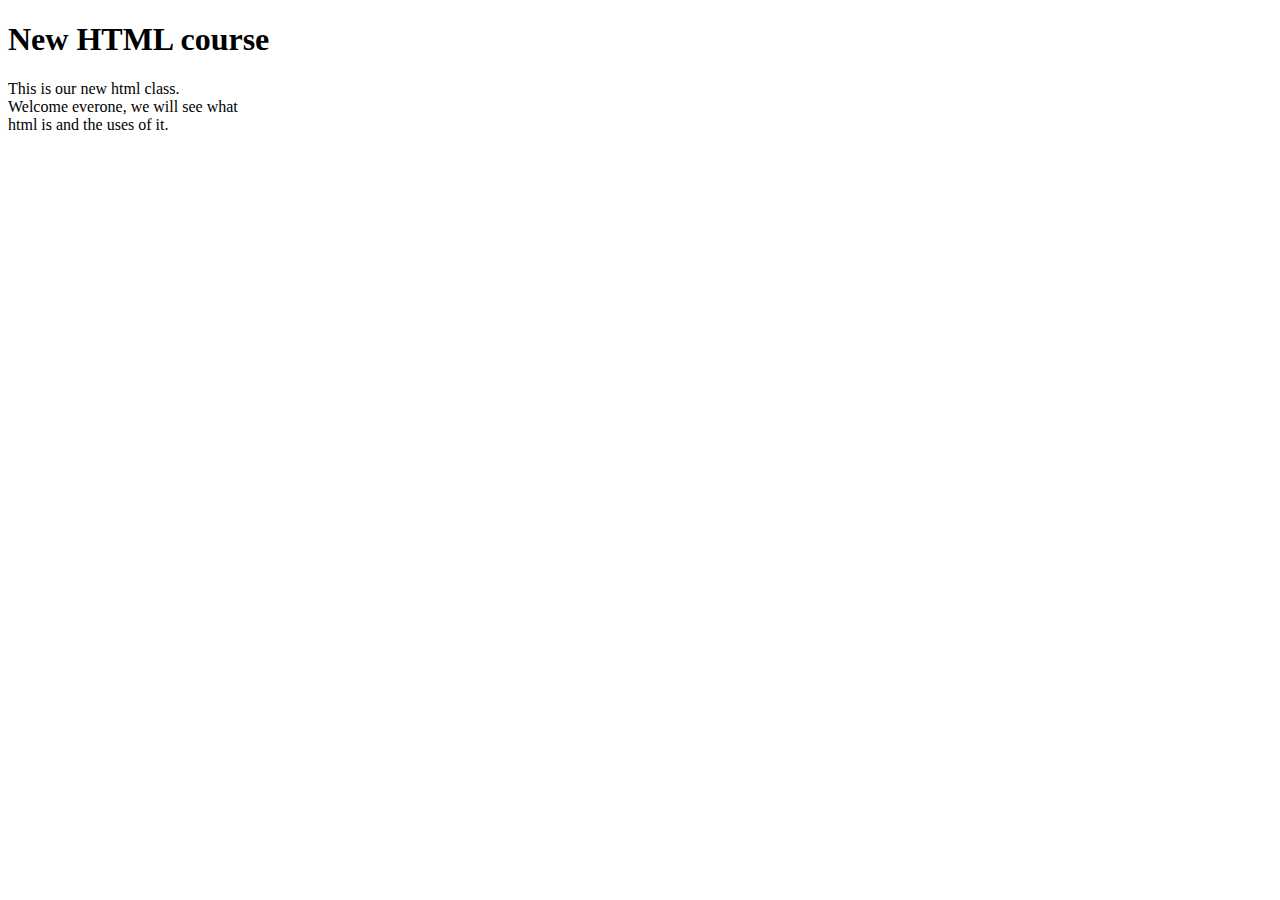
<file: basic.html>
<!DOCTYPE html>
<html lang="en">
<head>
  <meta charset="UTF-8">
  <meta name="viewport" content="width=device-width, initial-scale=1.0">
  <title>Baic html</title>
</head>
<body>
  <h1> New HTML course</h1>
  <p>
    This is our new html class.<br>
    Welcome everone, we will see what<br> html is and the uses of it.
  </p>
  
</body>
</html>
</file>
